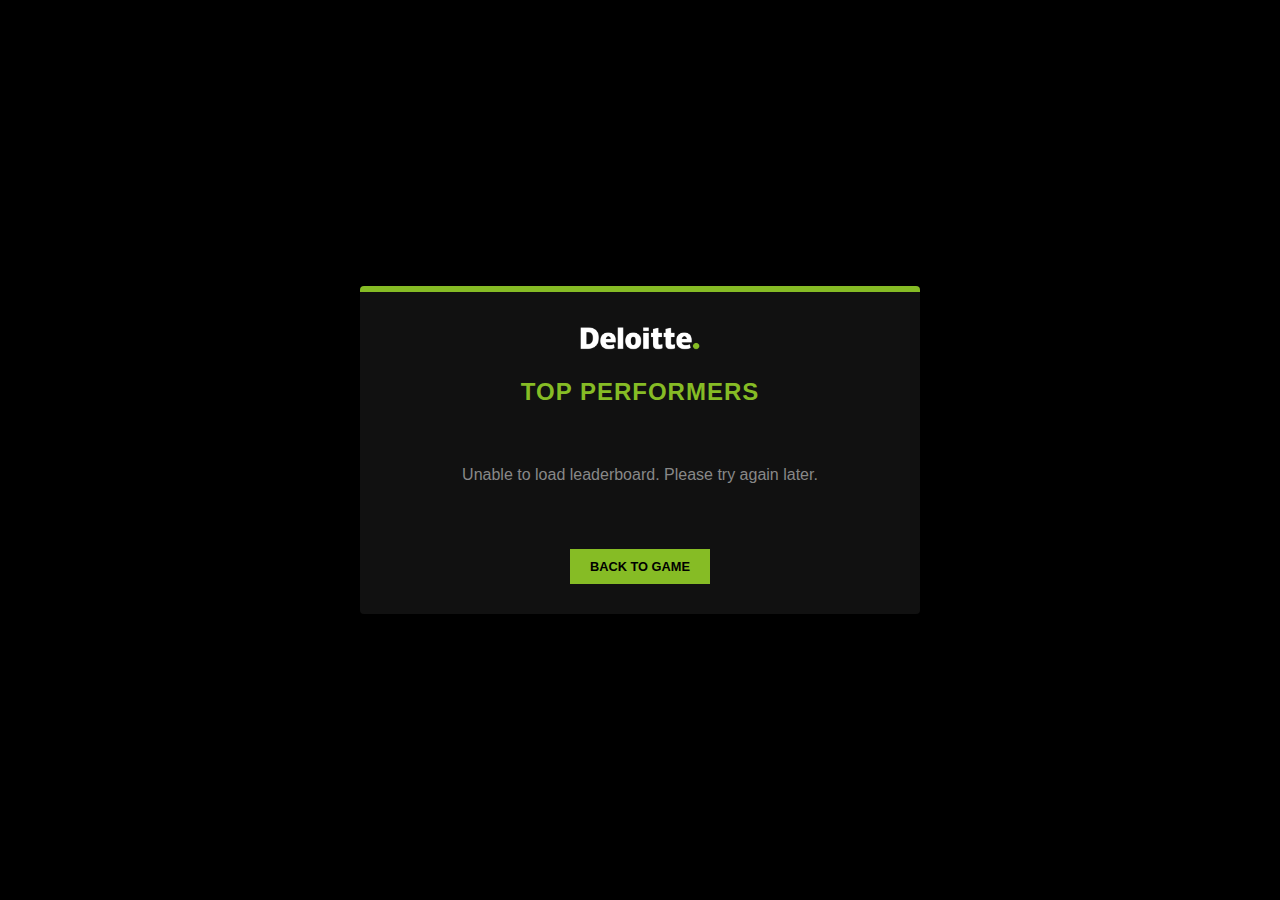
<file: leaderboard.html>
<!DOCTYPE html>
<html lang="en">
<head>
    <meta charset="UTF-8">
    <meta name="viewport" content="width=device-width, initial-scale=1.0">
    <title>Deloitte Challenge Leaderboard</title>
    <style>
        body { font-family: 'Open Sans', Arial, sans-serif; background-color: #000; color: #fff; display: flex; justify-content: center; align-items: center; min-height: 100vh; margin: 0; }
        #container { background: #111; width: 90%; max-width: 500px; padding: 30px; border-radius: 4px; border-top: 6px solid #86bc25; text-align: center; }
        .logo-outer { width: 100%; max-width: 160px; margin: 0 auto 25px auto; }
        #logo { width: 100%; height: auto; display: block; }
        h2 { color: #86bc25; text-transform: uppercase; letter-spacing: 1px; }
        table { width: 100%; margin-top: 20px; border-collapse: collapse; text-align: left; }
        th, td { padding: 12px; border-bottom: 1px solid #333; }
        th { color: #86bc25; font-size: 0.7rem; text-transform: uppercase; }
        .back-btn { display: inline-block; margin-top: 25px; color: #000; background: #86bc25; padding: 10px 20px; text-decoration: none; font-weight: bold; text-transform: uppercase; font-size: 0.8rem; }
        #loading { padding: 40px; color: #888; }
    </style>
</head>
<body>

<div id="container">
    <div class="logo-outer">
        <img src="images/logo2.png" alt="Deloitte Logo" id="logo">
    </div>
    <h2>Top Performers</h2>
    
    <div id="loading">Loading Rankings...</div>
    
    <table id="leaderboard-table" style="display:none;">
        <thead>
            <tr>
                <th>Rank</th>
                <th>Name</th>
                <th>Company</th>
                <th>Score</th>
            </tr>
        </thead>
        <tbody id="leaderboard-body"></tbody>
    </table>

    <a href="index.html" class="back-btn">Back to Game</a>
</div>

<script>
    const SCRIPT_URL = "https://script.google.com/macros/s/AKfycbz0CZBIqFlmBkGIZoU6yVFDak_B4FhkqnvnEUl7ZILjOVWq9-5htipRMk_zeqWZ_ZOoyg/exec";

    function loadLeaderboard() {
        fetch(SCRIPT_URL)
            .then(res => res.json())
            .then(data => {
                document.getElementById('loading').style.display = 'none';
                document.getElementById('leaderboard-table').style.display = 'table';
                const body = document.getElementById('leaderboard-body');
                
                // Maps the Google Sheet columns to the table
                // row[0] = Name, row[1] = Company, row[4] = Score
                body.innerHTML = data.map((row, i) => `
                    <tr>
                        <td>${i + 1}</td>
                        <td>${row[0]}</td>
                        <td>${row[1]}</td>
                        <td>${row[4]}</td>
                    </tr>
                `).join('');
            })
            .catch(err => {
                document.getElementById('loading').innerText = "Unable to load leaderboard. Please try again later.";
                console.error(err);
            });
    }

    document.addEventListener('DOMContentLoaded', loadLeaderboard);
</script>

</body>
</html>
</file>
